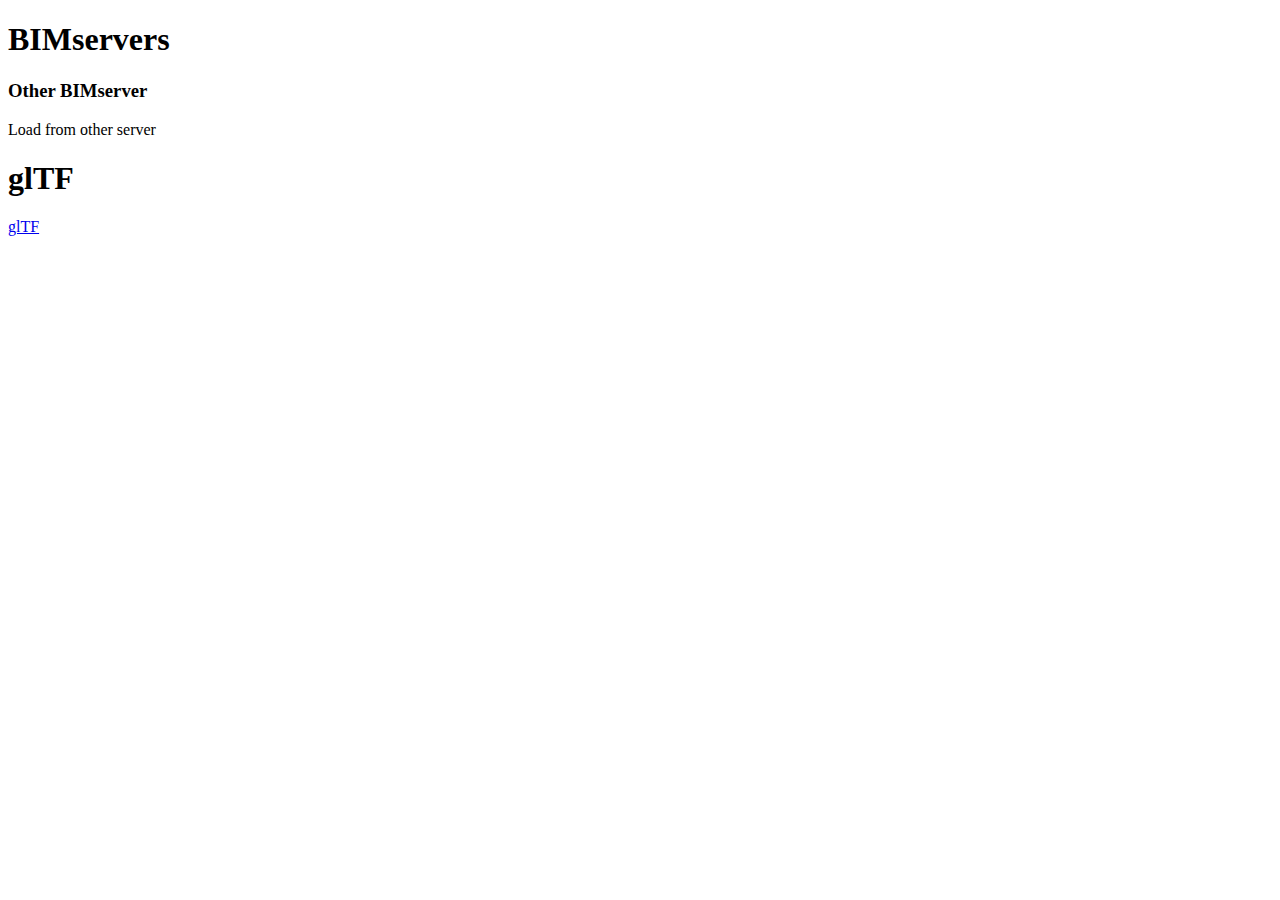
<file: index.html>
<!DOCTYPE html>
<html>
<head>
	<title>BIMsurfer V2 - Demo index</title>
</head>
<body>
<h1>BIMservers</h1>
<div id="expserver"></div>
<div id="localhost8080"></div>
<div id="localhost8082"></div>
<div id="lindsay"></div>
<h3>Other BIMserver</h3>
<a id="loadFromOtherBimServer" style="cursor: pointer">Load from other server</a>
<div id="other" style="display: none">
<input id="address"/>
<input id="username"/>
<input id="password" type="password"/>
<button id="loadProjectsBtn">Load projects</button>
<div id="otherProjects"></div>
</div>
<h1>glTF</h1>
<a href="examples/gltf.html">glTF</a>
<script>
document.addEventListener("DOMContentLoaded", function(event) {
	function loadFromBimserver(address, username, password, target) {
		target.innerHTML = "";
		var client = new BimServerClient(address);
		client.init(function(){
			var bimServerDiv = document.getElementById("bimserverdiv");
			var div = document.createElement("div");
			var h3 = document.createElement("h3");
			h3.textContent = address;
			div.appendChild(h3);
			var status = document.createElement("div");
			div.appendChild(status);
			var ul = document.createElement("ul");
			div.appendChild(ul);
			target.appendChild(div);
			
			status.textContent = "Logging in...";
			client.login(username, password, function(){
				status.textContent = "Getting all projects...";
				client.call("ServiceInterface", "getAllProjects", {
					onlyTopLevel: true,
					onlyActive: true
				}, function(projects){
					var totalFound = 0;
					projects.forEach(function(project){
						if (project.lastRevisionId != -1) {
							var li = document.createElement("li");
							var a = document.createElement("a");
							li.appendChild(a);
							a.textContent = project.name;
							a.setAttribute("href", "examples/bimserver.html?address=" + encodeURIComponent(address) + "&token=" + client.token + "&poid=" + project.oid);
							ul.appendChild(li);
							totalFound++;
						}
					});
					if (totalFound == 0) {
						status.textContent = "No projects with revisions found on this server";
					} else {
						status.textContent = "";
					}
				});
			}, function(error){
				console.error(error);
				status.textContent = error.message;
			});
		});
	}
	
	function loadBimServerApi(apiAddress, loadUmd) {
		var p = new Promise(function(resolve, reject){
			if (loadUmd) {
				// TODO
				LazyLoad.js([Settings.getBimServerApiAddress() + "/bimserverapi.umd.js?_v=" + apiVersion], function(){
					window.BimServerClient = bimserverapi.default;
					window.BimServerApiPromise = bimserverapi.BimServerApiPromise;
					
					resolve(bimserverapi);
				});
			} else {
				// Using eval here, so we don't trip the browsers that don't understand "import"
				// The reason for using it this way is so we can develop this library and test it without having to transpile.
				// Obviously developers need to have a browser that understands "import" (i.e. a recent version of Chrome, Firefox etc...)
				
				// TODO One remaining problem here is that dependencies are not loaded with the "apiVersion" attached, so you need to have your browser on "clear cache" all the time
				
				var apiVersion = new Date().getTime();
				
				var str = "import(\"" + apiAddress + "\" + \"/bimserverclient.js?_v=" + apiVersion + "\").then((bimserverapi) => {	window.BimServerClient = bimserverapi.default; window.BimServerApiPromise = bimserverapi.BimServerApiPromise; resolve(bimserverapi);});";
				eval(str);
			}
		});
		return p;
	}
	
	loadBimServerApi("https://thisisanexperimentalserver.com/apps/bimserverjavascriptapi", false).then(() => {
		try {
			loadFromBimserver("https://thisisanexperimentalserver.com", "bimsurfer@logic-labs.nl", "bimsurfer", document.getElementById("expserver"));
		} catch (e) {
			console.log(e);
		}
		try {
			loadFromBimserver("http://localhost:8080", "admin@bimserver.org", "admin", document.getElementById("localhost8080"));
		} catch (e) {
			console.log(e);
		}
		try {
			loadFromBimserver("http://ec2-18-222-53-244.us-east-2.compute.amazonaws.com:8080", "admin@admin.admin", "admin", document.getElementById("lindsay"));
		} catch (e) {
			console.log(e);
		}
		try {
			loadFromBimserver("http://localhost:8082", "admin@bimserver.org", "admin", document.getElementById("localhost8082"));
		} catch (e) {
			console.log(e);
		}		
	});
	
	var loadLink = document.getElementById("loadFromOtherBimServer");
	loadLink.onclick = function(){
		document.getElementById("other").style.display = "block";
		if (localStorage.getItem("address") != null) {
			document.getElementById("address").value = localStorage.getItem("address");
			document.getElementById("username").value = localStorage.getItem("username");
			document.getElementById("password").value = localStorage.getItem("password");
		}
		document.getElementById("address").focus();
	};
	
	var loadProjectsBtn = document.getElementById("loadProjectsBtn");
	loadProjectsBtn.onclick = function(){
		var address = document.getElementById("address").value;
		var username = document.getElementById("username").value;
		var password = document.getElementById("password").value;
		localStorage.setItem("address", address);
		localStorage.setItem("username", username);
		localStorage.setItem("password", password);
		loadFromBimserver(address, username, password, document.getElementById("otherProjects"));
	};
});
</script>
</body>
</html>
</file>
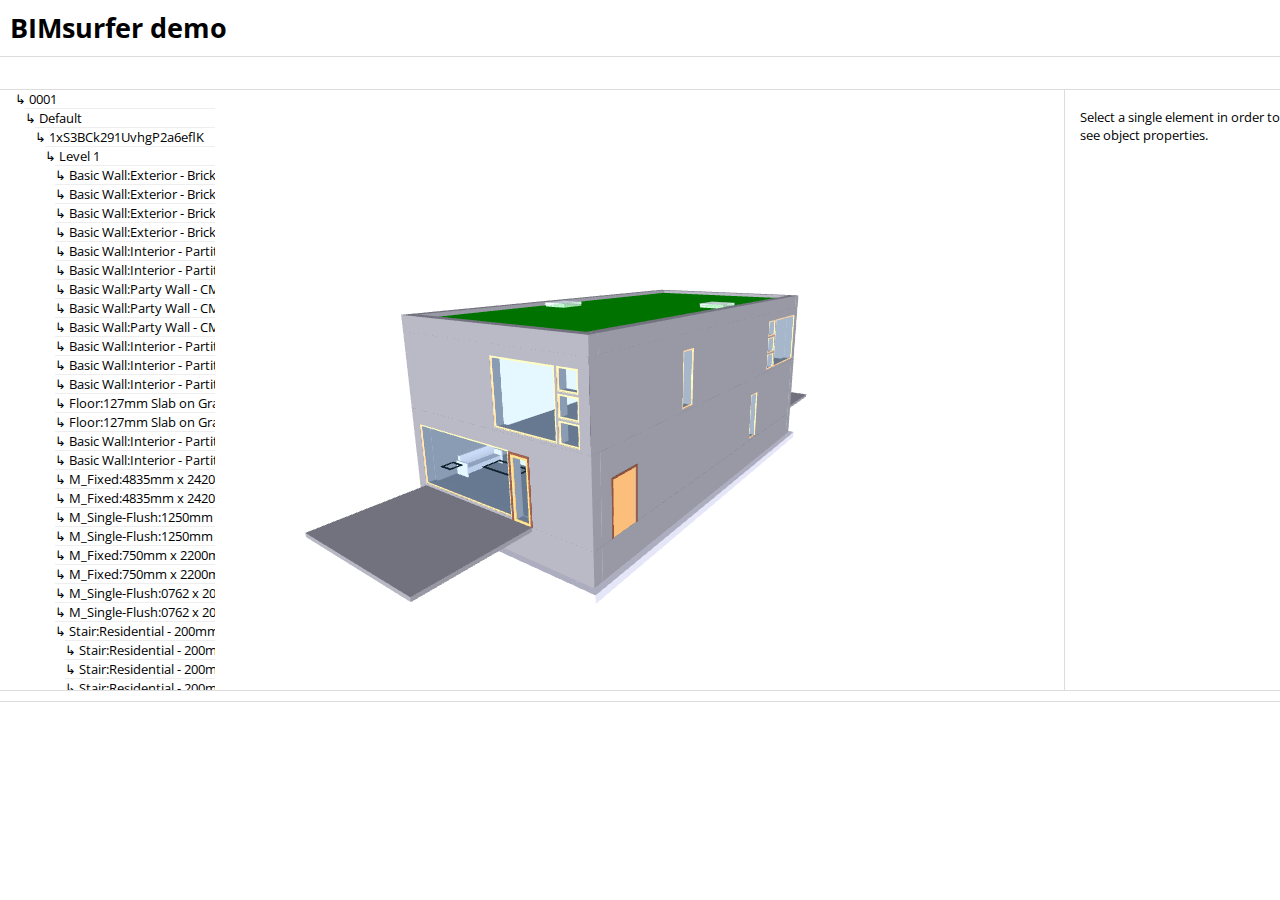
<file: examples/gltf.html>
<!doctype html>
<html lang="en">
<head>
    <meta charset="utf-8"/>
    <title>Example</title>
    <link href='https://fonts.googleapis.com/css?family=Open+Sans:300,600' rel='stylesheet' type='text/css'>
    <link rel="stylesheet" href="../css/metadata.css"/>
    <link rel="stylesheet" href="../css/tree.css"/>
    <link rel="stylesheet" href="css/demo.css"/>
    <style type="text/css">
        #colorpicker {
            visibility: hidden;
        }
        
        #colorpicker.active {
            visibility: visible;
            position: absolute;
            left: 45%;
            top: 300px;
            right: 10px;
            width: 200px;
            background: #fff;
            box-shadow: 3px 3px 5px rgba(0, 0, 0, 0.5), 3px 3px 5px rgba(0, 0, 0, 0.5);
            padding: 10px;
            z-index: 1500;
        }

        #background-color {
            background: rgb(255, 255, 0);
            width: 150px;
            /*height: 50px; modifyied*/
            z-index: 1500;
            padding: 5px 10px;
        }

        .modal-btn-wapper {
            text-align: center;
            padding: 15px 0 5px;
        }

        #text-label {
            padding: 10px 20px;
            width: 100px;
            position: relative;
            flex: 1;
        }
        .color-list {
            margin: 15px auto;
            display: flex;
        }
            
    </style>
    
    <script type="text/javascript">
        /* Generating a new version based on the current time, this way resources are never cached
        When building a version of BIMsurfer V2 this should be replaced by an actual version number in order
        To facilitate proper caching
       */
       var version = new Date().getTime();

        // This is a bit awkard. This seems to be necessary in order for the
        // BIMserver modules to find themselves, but it destroys any option
        // for further modularization in the client.
        var require = {
            baseUrl: "../",
            // urlArgs: "bust=" + version
        };

        // hide modal which shows color according to uncertainty
        function disableModal() {
            document.getElementById("colorpicker").classList.remove('active');
        }
    </script>

    <script type="text/javascript" data-main="examples/gltf_app.js" src="../bimsurfer/lib/require.js"></script>

</head>
<body>
<div id="maincontainer">
    <div id="topsection">
        <h1>BIMsurfer demo</h1>
        <div id="typeSelector">
            <div>&nbsp;</div>
        </div>
    </div>
    <div id="contentwrapper">
        <div id="colmid">
            <div id="colright">
                <div id="col1wrap">
                    <div id="col1pad">
                        <div id="viewerContainer">
                        </div>                        
                    </div>
                </div>
                <div id="treeContainer" class="bimsurfer-static-tree">
                </div>
                <div id="dataContainer" class="bimsurfer-metadata">
                </div>
            </div>
        </div>
    </div>
</div>
<div id="status"></div>
<div id="colorpicker">
    <div id="colorlist">
        <span id="text-label">1 = </span>
        <span id="background-color"></span>
    </div>
    <!-- <div class="row modal-btn-wapper">
        <button id="btn-disable-modal" onclick="disableModal()">close</button>
    </div> -->
</div>
</body>
</html>
</file>
<file: css/metadata.css>
.bimsurfer-metadata h3 {
    font-weight: bold;
    margin: 0;
    padding: 10px 0 0 0;
    width: 1000px;
}

.bimsurfer-metadata h3:before {
    content: "\25b8  ";
}

.bimsurfer-metadata th,
.bimsurfer-metadata td {
    width: 50%;
    border-bottom: solid 1px #eee;
    text-align: left;
}
</file>
<file: css/tree.css>
.bimsurfer-static-tree, .bimsurfer-static-tree * {
    user-select: none;
    -ms-user-select: none;
    -moz-user-select: none;
    -webkit-user-select: none;
    z-index: 1;
}

.bimsurfer-static-tree div.item {
    border-top: solid 1px #eee;
}

.bimsurfer-static-tree > div.item {
    border: none;
}

.bimsurfer-static-tree div.label {
    margin-left: -100px;
    padding-left: 100px;
    width: 1000px;
    cursor: pointer;
}


.bimsurfer-static-tree div.children {
    padding-left: 10px;
}

.bimsurfer-static-tree div.selected {
    background: #6ae;
    color: white;
}

.bimsurfer-static-tree div.label:before {
  content: "\21b3  ";
}
</file>
<file: examples/css/demo.css>
body{
    margin:0;
    padding:0;
    font-family: "Open Sans";
    font-size: 10pt;
}

#topsection{
    border-bottom: solid 1px #ddd;
}

h1, h2 {
    padding: 10px;
    margin: 0;
}

/* From: http://matthewjamestaylor.com/blog/holy-grail-no-quirks-mode.css */
#contentwrapper{
    position:relative;
    clear:both;
    float:left;
    width:100%;
    overflow:hidden;
    border-bottom: solid 1px #ddd;
}

#colmid {
    float:left;
    width:200%;
    position:relative;
    left:200px;
}

#colright {
    float:left;
    width:100%;
    position:relative;
    left:50%;
    margin-left:-400px;
}

#col1wrap {
    float:right;
    width:50%;
    position:relative;
    right:100%;
}

#col1pad {
    margin:0 15px 0 415px;
    overflow:hidden;
    border-right: solid 1px #ddd;
}

#viewerContainer {
    width:100%;
    overflow:hidden;
    line-height: 150%;
}

#treeContainer {
    float:left;
    width:200px;
    position:relative;
    margin-left:-50%;
    left:215px;
    overflow-x:hidden;
    overflow-y:scroll;
    height: 600px;
}

#dataContainer {
    float:left;
    width:200px;
    position:relative;
    left:0px;
    overflow-x:hidden;
    overflow-y:scroll;
    height: 600px;
}

canvas {
    display: block;
    width: 100%;
    height: 600px;
    cursor: default;
}

#status {
    border-bottom: solid 1px #ddd;
    padding: 5px 15px;
    clear: both;
}

#typeSelector {
    border-top: solid 1px #ddd;
    padding: 2px 12px;
}

#typeSelector  div {
    margin: 0 5px 0 0;
    padding: 3px;
    border: solid 1px #fff;
    border-radius: 3px;
    cursor: pointer;
    display: inline-block;
    height: 20px;
    line-height: 20px;
}

#typeSelector  div.inactive:before {
    color: #ddd;
}

#typeSelector  div:hover {
    border-color: #ddd;
}

#typeSelector  div:before {
    margin-right: 5px;
}
</file>
